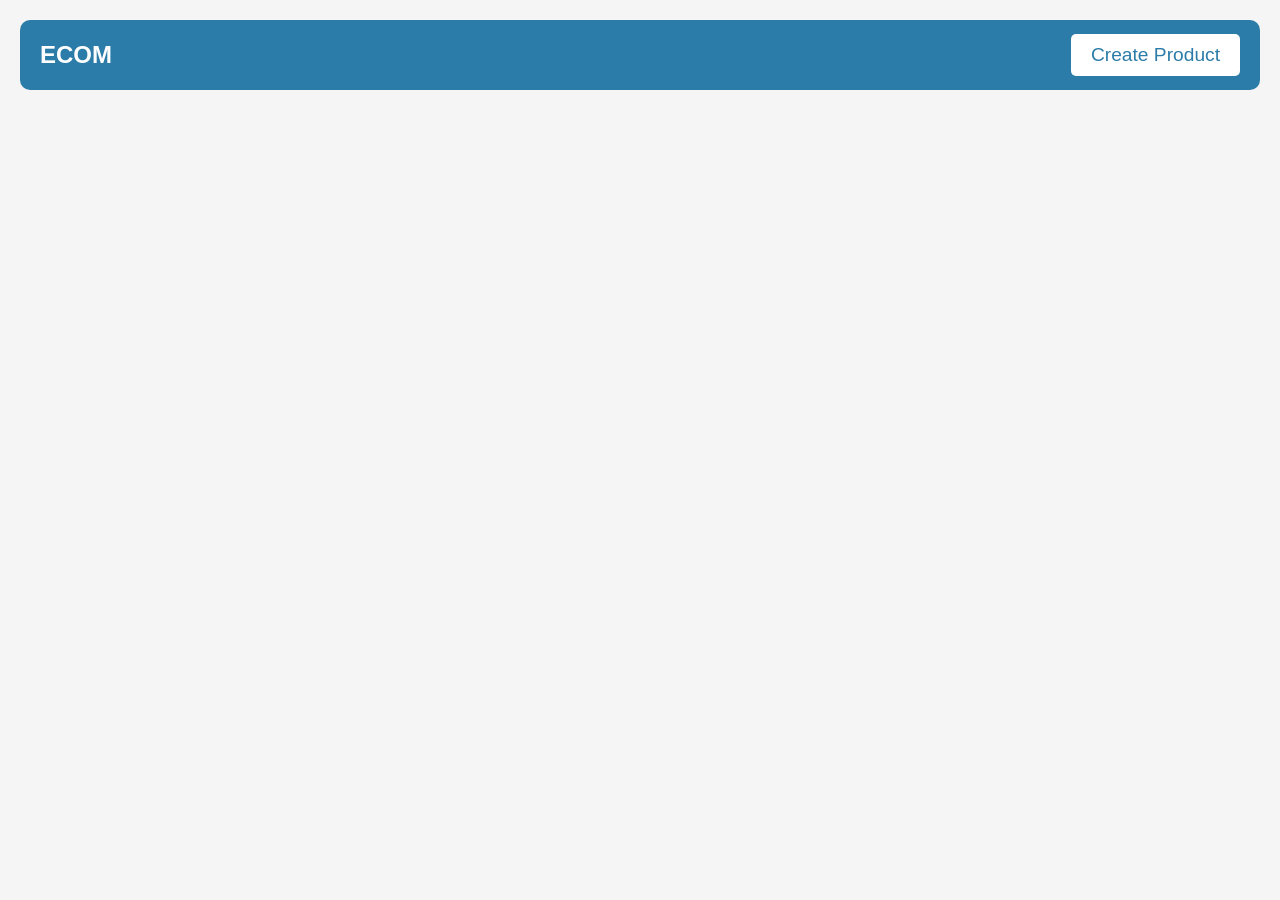
<file: DOM-MINI-ECOM/index.html>
<!DOCTYPE html>
<html lang="en">
<head>
    <meta charset="UTF-8">
    <meta name="viewport" content="width=device-width, initial-scale=1.0">
    <title>Document</title>
    <link rel="stylesheet" href="style.css">
</head>
<body>
    <main>
       <nav>
           <h1>ECOM</h1>
           <button class="create">Create Product</button>
       </nav>
     <div class="products">
        <!-- <div class="product-card">
            <div class="img">
                <img src="https://imgs.search.brave.com/VXxpOhdACqfxUe6r5jb0Plep8tm_PmajCulwitdwZco/rs:fit:860:0:0:0/g:ce/aHR0cHM6Ly9hZG4t/c3RhdGljMS5ueWth/YS5jb20vbnlrZGVz/aWduc3R1ZGlvLWlt/YWdlcy9wdWIvbWVk/aWEvY2F0YWxvZy9w/cm9kdWN0L2EvZC9h/ZDIyYjkyTmlrZS1I/UTM4MTgtMDAyXzEu/anBnP3JuZD0yMDIw/MDUyNjE5NTIwMCZ0/cj13LTUxMg">
            </div>
            <div class="text">
                <h3>Name</h3>
                <p>description</p>
                <p>Price</p>
            </div>
            <div class="btns">
                <button onclick="updateProduct(${index})" class="update-btn">Update</button>
                <button onclick="deleteProduct(${index})" class="delete-btn">Delete</button>
            </div>
        </div> -->
     </div>
     <div class="form">
        <div class="top">
            <h1 id="close-form">X</h1>
        </div>
        <form >
            <h1>Create Product</h1>
            <input type="text" placeholder="Name" name="name">
            <input type="text" placeholder="Description" name="description">
            <input type="Number" placeholder="Price" name="price">
            <input type="url" placeholder="Image URL" name="image">
            <button >Create Product</button>
        </form>
     </div>
    </main>
 <script src="script.js"></script>   
</body>
</html>
</file>
<file: DOM-MINI-ECOM/style.css>
* {
    margin: 0;
    padding: 0;
    box-sizing: border-box;
}

html,
body {
    width: 100%;
    min-height: 100%;
    font-family: "Segoe UI", sans-serif;
}

main {
    width: 100%;
    min-height: 100vh;
    background-color: whitesmoke;
    padding: 20px;
}

nav {
    height: 70px;
    width: 100%;

    display: flex;
    justify-content: space-between;
    align-items: center;

    background-color: rgb(43, 124, 168);
    color: white;

    border-radius: 10px;
    padding: 20px;
}

nav button {
    padding: 10px 20px;
    border: none;
    background-color: white;
    color: rgb(43, 124, 168);
    font-size: 1.2rem;
    cursor: pointer;
    border-radius: 5px;
}

.products {
    width: 100%;

    display: flex;
    flex-wrap: wrap;
    gap: 20px;

    margin-top: 20px;
}

.product-card {
    width: 25%;
    height: 420px;

    padding: 10px;

    border-radius: 10px;
    border: 1px solid rgba(206, 205, 205, 0.551);

    background-color: white;
    box-shadow: 0 4px 12px rgba(0, 0, 0, 0.08);

    display: flex;
    flex-direction: column;
}

.img {
    width: 100%;
    height: 60%;

    overflow: hidden;
    border-radius: 8px;
    flex-shrink: 0;
}

.img img {
    width: 100%;
    height: 100%;

    object-fit: cover;
}

.text {
    padding: 5px 2px;
    flex: 1;
}

.text h3 {
   font-size: 25px;
    margin: 8px 0 5px;
}

.text p {
  font-size: 18px;
    margin: 5px 0;
    color: #666;
}

.btns {
    width: 100%;

    display: flex;
    justify-content: space-between;
    gap: 10px;
}

.btns button {
    flex: 1;

    padding: 8px 14px;

    border: none;
    border-radius: 6px;

    cursor: pointer;
}
.btns button:nth-child(1) {
    background-color: rgb(235, 184, 13);
    color: white;}

.btns button:nth-child(2) {
    background-color: rgb(238, 70, 70);    
    color: white;
}   
.form{
    height: 100%;
    width: 100%;
    background-color:rgba(0, 0, 0, 0.534);
    position: absolute;
    top: 0;
    left: 0;
    display: none;
    flex-direction: column;
      justify-content: center;
   align-items: center;
}
.form .top {
    display: flex;
    width: 30%;
    justify-content: flex-end;
    color: white;
    font-size: 1.5rem;
}
.form .top h1{
    cursor: pointer;
   
}
form{
    
    width: 30%;
    display: flex;
    flex-direction: column;
    gap: 10px;
    padding: 20px;
    background-color: white;
    border-radius: 15px;
  
   
}
input{
    padding: 10px;
     outline: none;
     border: 1px solid grey;
     border-radius: 10px;
}
form button{
    padding: 10px;
    border: none;
    background-color: rgb(43, 124, 168);
    color: white;
    font-size: 20px;
    cursor: pointer;
    border-radius: 10px;
}
</file>
